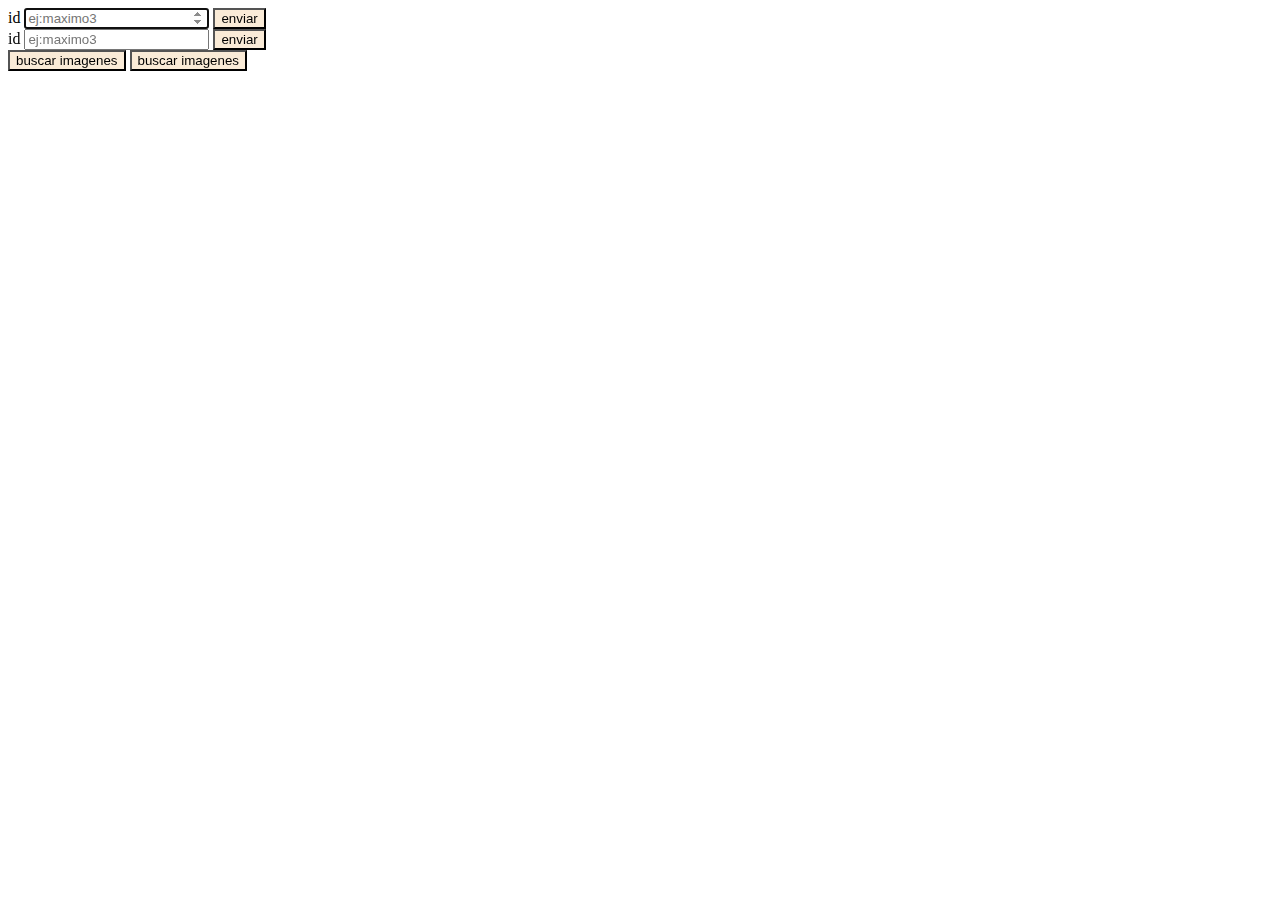
<file: index.html>
<!DOCTYPE html>
<html lang="en">
<head>
    <meta charset="UTF-8">
    <meta name="viewport" content="width=device-width, initial-scale=1.0">
    <link rel="stylesheet" href="CSS\style.css">
    <title>practicas</title>
</head>
<body>
    <div>
        <div>
            <label>id</label>
            <input id="primerimput" type="number" placeholder="ej:maximo3" autofocus required>
            <button id="primerbutton" onclick="primerbuscar()">enviar</button>
            <div id="primergrupo"></div>
        </div>

        <div>
            <label>id</label>
            <input id="segundoimput" type="number" placeholder="ej:maximo3" required>
            <button id="segundobutton" onclick="segundobuscar()">enviar</button>
            <div id="segundogrupo"></div>
        </div>

        <div>
            <button id="buscar" onclick="buscar()">buscar imagenes</button>
            <button id="buscar" onclick="buscar2()">buscar imagenes</button>
        </div>
    </div>
    
</body>
<script src="JS\fn.js"></script>
</html>
</file>
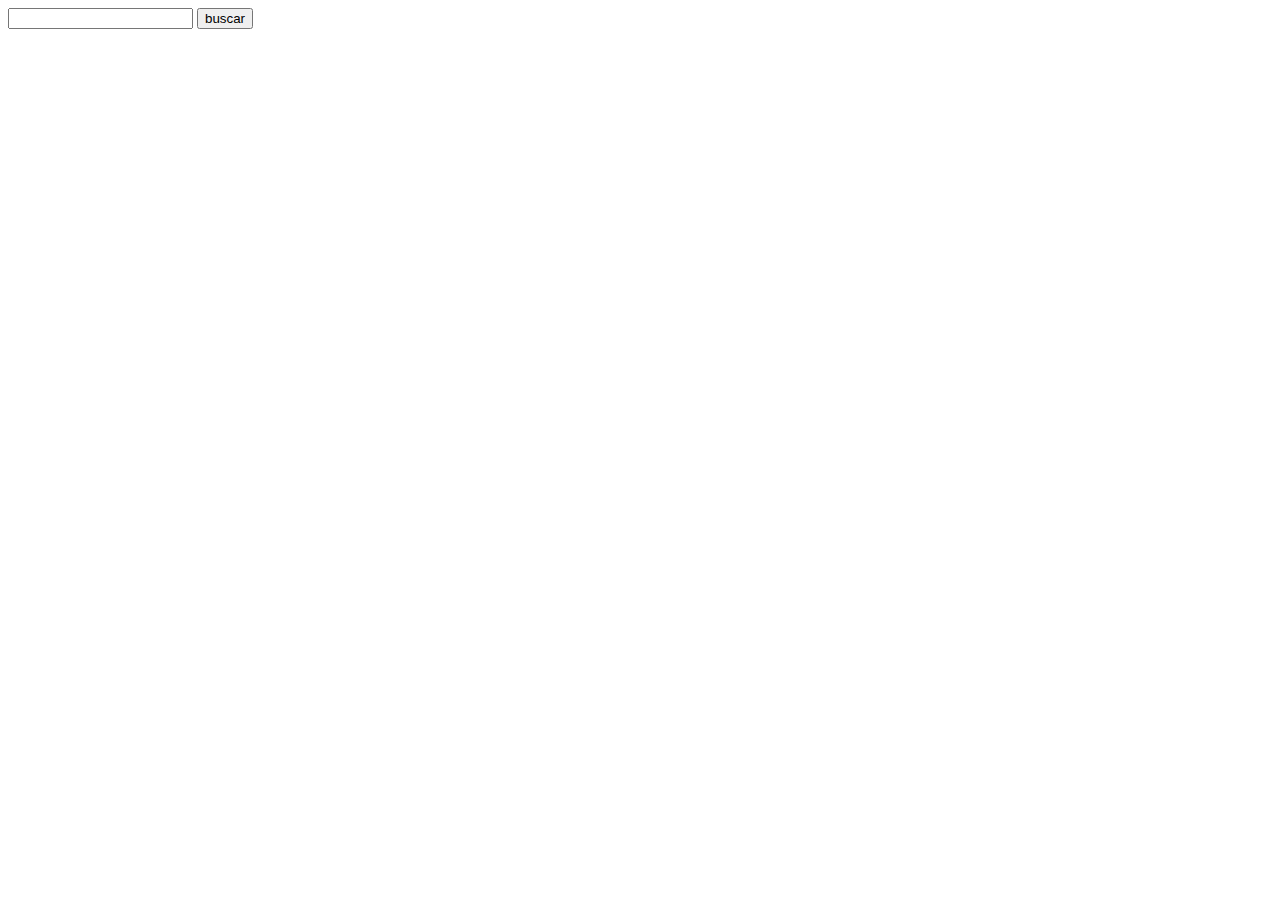
<file: nuevo ejercicio/index.html>
<!DOCTYPE html>
<html lang="en">
<head>
    <meta charset="UTF-8">
    <meta name="viewport" content="width=device-width, initial-scale=1.0">
    <title>Document</title>
</head>
<body>
    <div>
        <input id="clave1" type="text">
        <button id="botonbuscar" onclick="buscar()">buscar</button> 

    </div>
    
</body>
<script src="/nuevo ejercicio/fn.js"></script>
</html>
</file>
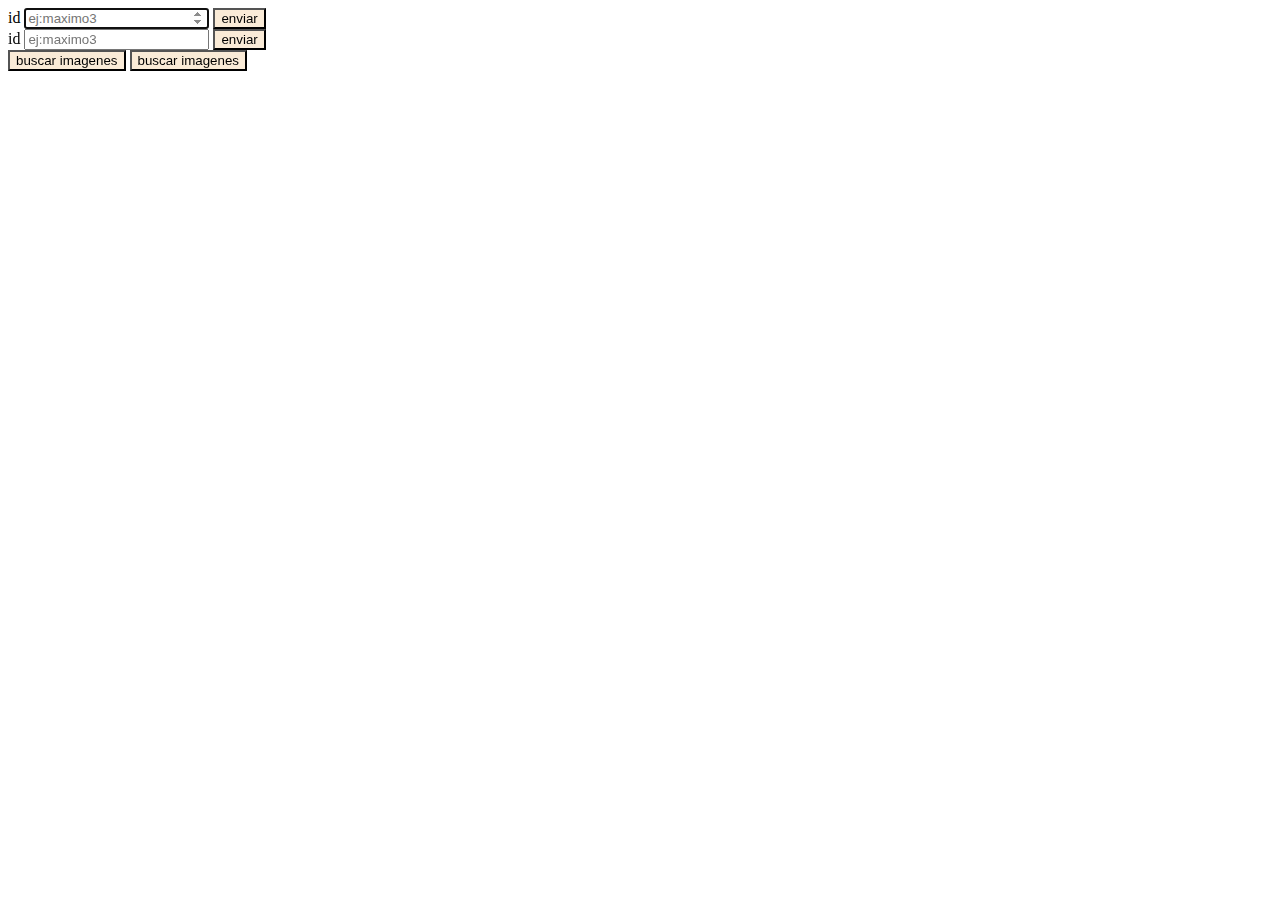
<file: practica parcial 2/index.html>
<!DOCTYPE html>
<html lang="en">
<head>
    <meta charset="UTF-8">
    <meta name="viewport" content="width=device-width, initial-scale=1.0">
    <link rel="stylesheet" href="CSS\style.css">
    <title>practicas</title>
</head>
<body>
    <div>
        <div>
            <label>id</label>
            <input id="primerimput" type="number" placeholder="ej:maximo3" autofocus required>
            <button id="primerbutton" onclick="primerbuscar()">enviar</button>
            <div id="primergrupo"></div>
        </div>

        <div>
            <label>id</label>
            <input id="segundoimput" type="number" placeholder="ej:maximo3" required>
            <button id="segundobutton" onclick="segundobuscar()">enviar</button>
            <div id="segundogrupo"></div>
        </div>

        <div>
            <button id="buscar" onclick="buscar()">buscar imagenes</button>
            <button id="buscar2" onclick="buscar2()">buscar imagenes</button>
        </div>
    </div>
    
</body>
<script src="JS\fn.js"></script>
</html>
</file>
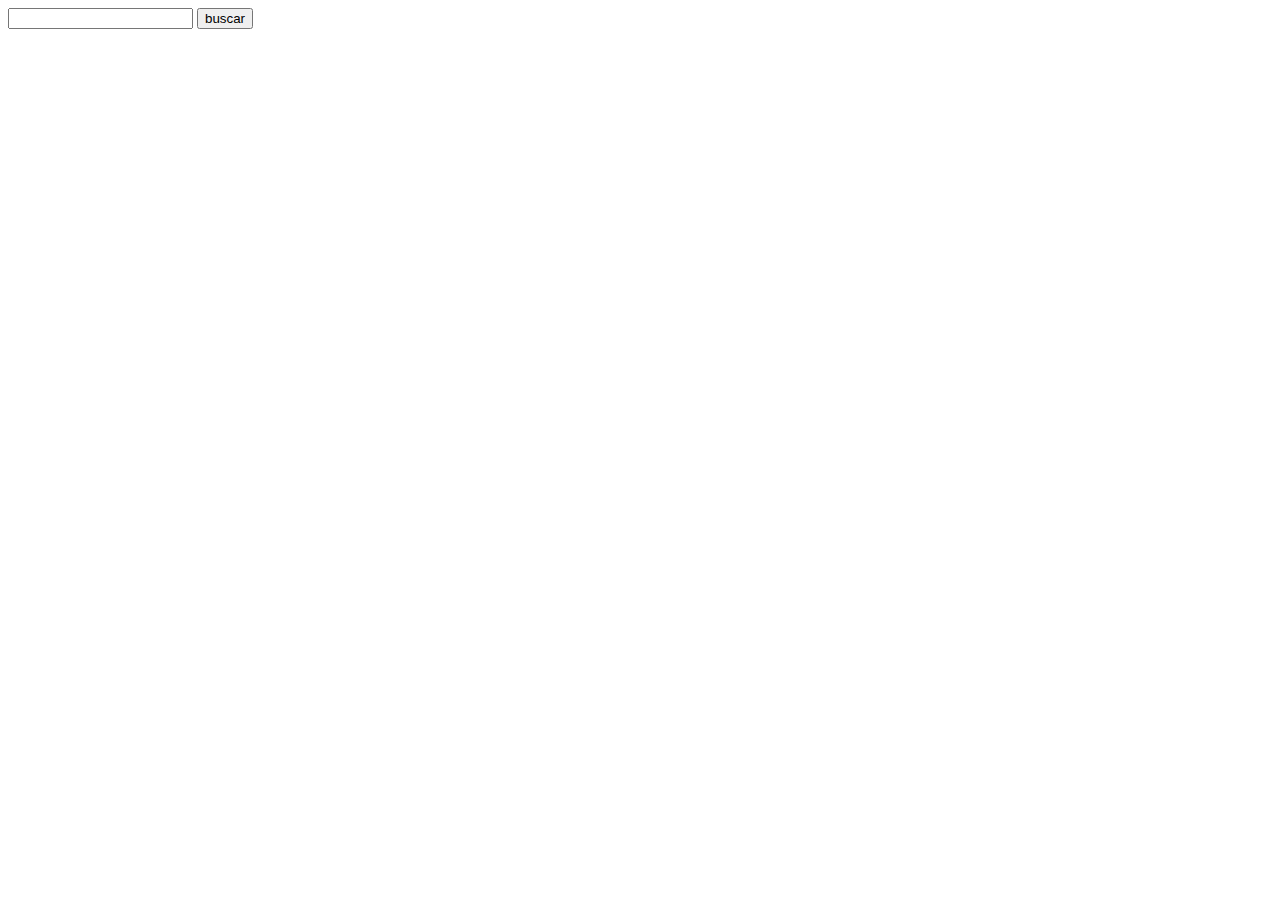
<file: program. objetos ejercicio 2/index.html>
<!DOCTYPE html>
<html lang="en">
<head>
    <meta charset="UTF-8">
    <meta name="viewport" content="width=device-width, initial-scale=1.0">
    <title>Document</title>
</head>
<body>
    
<div>
    <input type="text" id="elpersonaje">
    <button id="buscarpersonaje" onclick="buscar()">buscar</button>
</div>

</body>
<script src="/program. objetos ejercicio 2/fn.js"></script>
</html>
</file>
